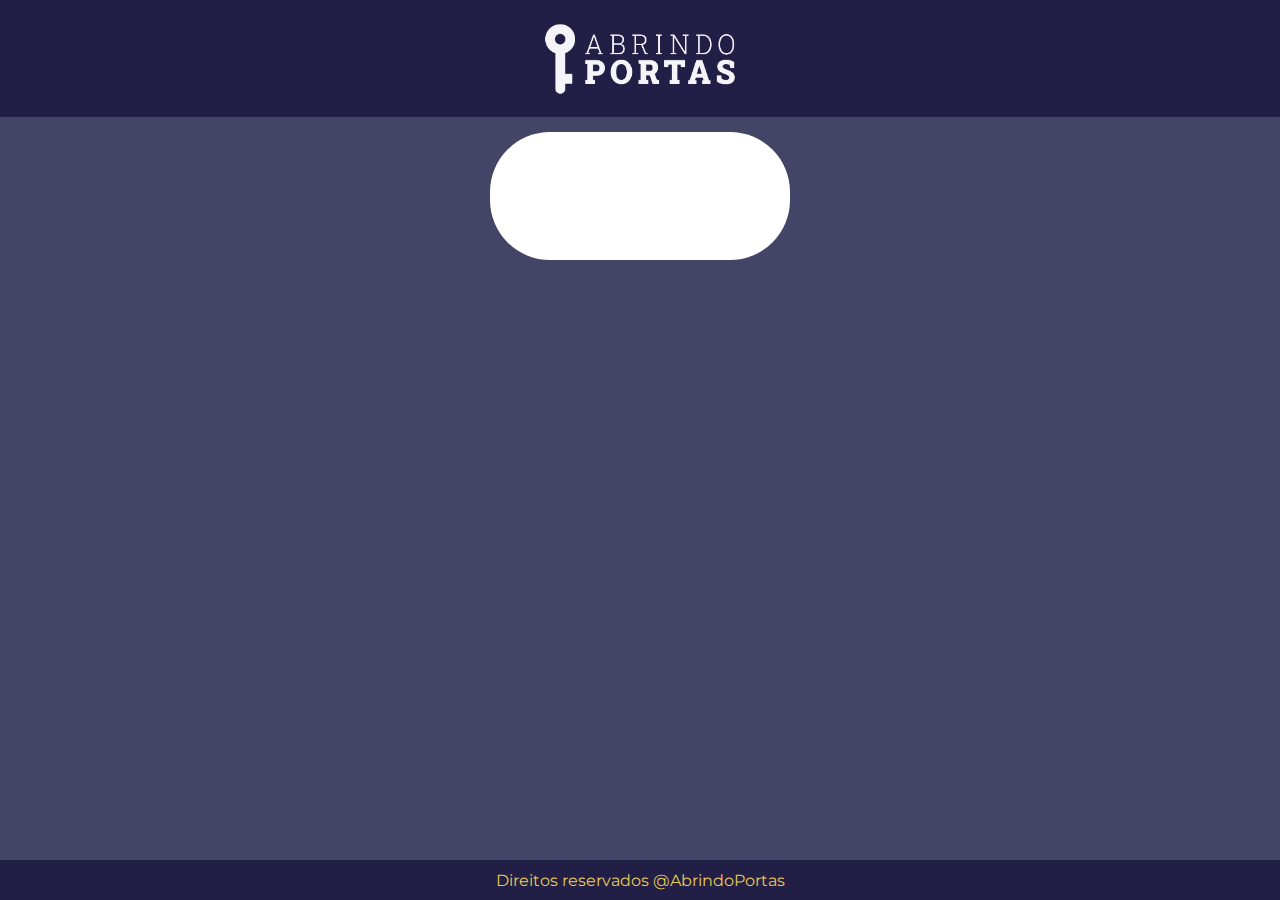
<file: index.html>
<!DOCTYPE html>
<html lang="en">
<head>
    <meta charset="UTF-8">
    <meta name="viewport" content="width=device-width, initial-scale=1.0">
    <link rel="stylesheet" href="styles/style.css">
    <title>Filmes Populares</title>
</head>
<body>
    <header>
        <img src="styles/assets/logo_abrindoportas.png" alt="logo do abrindo portas">
    </header>
    <main>
        <input type="text" id="search">
        <div id="filmes"></div>
        <div id="paginacao"></div>
    </main>
    <footer>
        <p>Direitos reservados @AbrindoPortas</p>
    </footer>
    <script src="index.js"></script>
</body>
</html>
</file>
<file: styles/style.css>
@import url("https://fonts.googleapis.com/css2?family=Montserrat:ital,wght@0,100..900;1,100..900&display=swap");
* {
  margin: 0;
  padding: 0;
  box-sizing: border-box;
}

body {
  background-color: #444566;
  font-family: "Montserrat", sans-serif;
  height: 100vh;
  position: relative;
}

header {
  display: flex;
  align-items: center;
  justify-content: center;
  flex-direction: row;
  gap: 0;
  background-color: #211F45;
  width: 100%;
  height: 117px;
}
header img {
  height: 97px;
}

main {
  display: flex;
  align-items: center;
  justify-content: center;
  flex-direction: column;
  gap: 0;
  padding-bottom: 80px;
}
main #search {
  background-color: #FFFFFF;
  height: 44px;
  width: 300px;
  border-radius: 60px;
  border: none;
  margin-top: 15px;
  padding: 5%;
}
main #filmes {
  display: flex;
  align-items: center;
  justify-content: center;
  flex-direction: column;
  gap: 0;
  width: 300px;
  height: auto;
}
main #filmes .filme {
  position: relative;
  display: inline-block;
  margin: 20px;
}
main #filmes .filme h1 {
  color: #FFFFFF;
  font-weight: 800px;
  font-size: 28px;
  position: absolute;
  bottom: 5%;
  left: 5%;
}
main #filmes .filme .posters {
  width: 100%;
  height: auto;
  border-radius: 8px;
}
main #filmes .filme .gradient {
  position: absolute;
  border-radius: 8px;
  top: 0;
  left: 0;
  width: 100%;
  height: 99%;
  background: linear-gradient(to bottom, rgba(0, 0, 0, 0), rgba(0, 0, 0, 0.8));
}
main #paginacao {
  display: flex;
  align-items: center;
  justify-content: center;
  flex-direction: row;
  gap: 0;
}
main #paginacao button {
  background-color: #FFFFFF;
  margin: 3px;
  width: 30px;
  border-radius: 3px;
  border: none;
}
main #paginacao button a {
  color: #211F45;
  font-size: 18px;
  font-weight: 700;
  text-decoration: none;
}
main #paginacao button a:hover {
  color: #FFFFFF;
}
main #paginacao button:hover {
  background-color: #F17B7B;
}

footer {
  display: flex;
  align-items: center;
  justify-content: center;
  flex-direction: row;
  gap: 0;
  position: fixed;
  bottom: 0;
  width: 100%;
  background-color: #211F45;
  height: 40px;
  color: #EBCA58;
}/*# sourceMappingURL=style.css.map */
</file>
